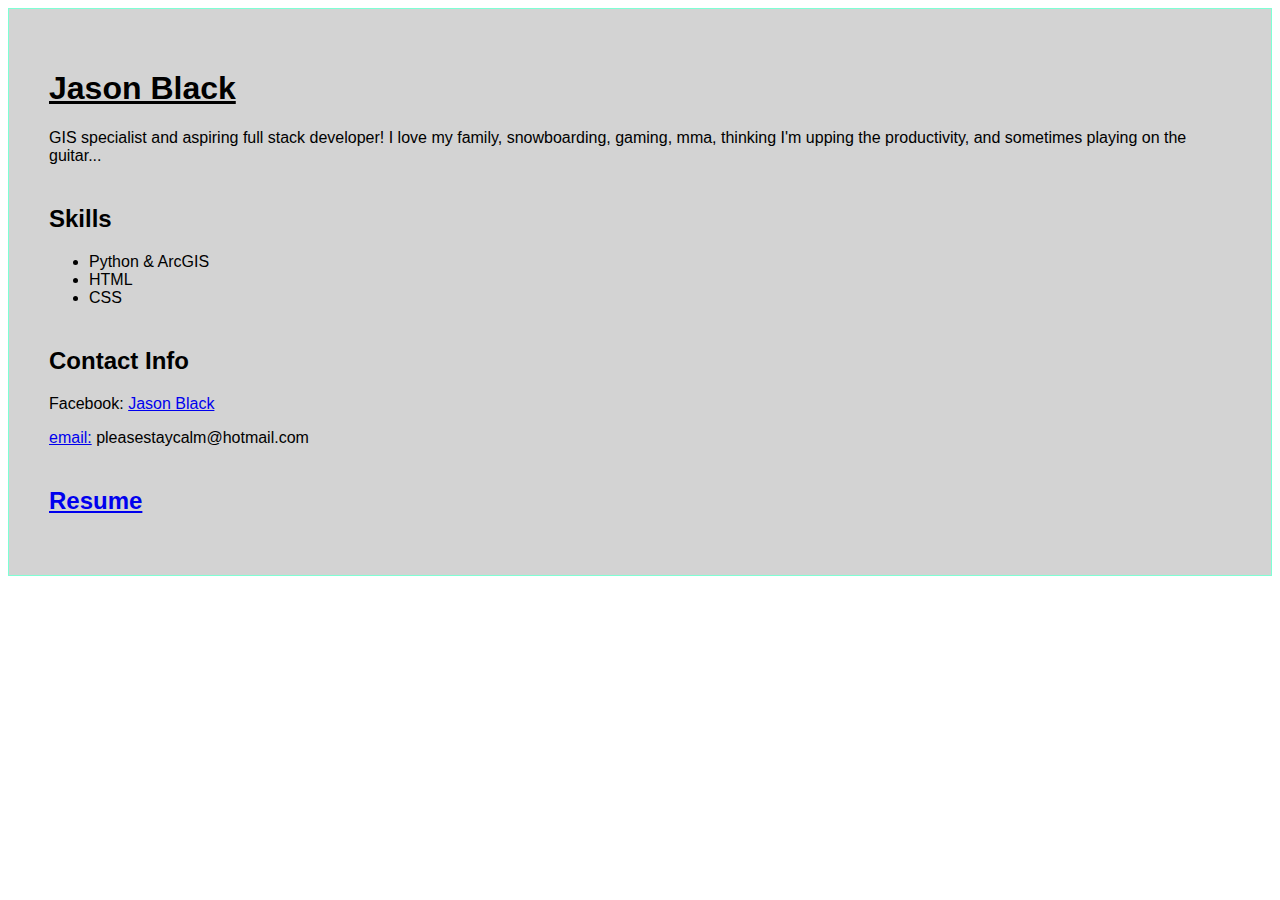
<file: index.html>
<!DOCTYPE html>
<html>
<head>
	<title>About Me (Jason Black)</title>
	<link rel="stylesheet" type="text/css" href="main.css">
</head>
<body>
<div>
  <h1>Jason Black</h1>
  <p>GIS specialist and aspiring full stack developer! I love my family, snowboarding, gaming, mma, thinking I'm upping the productivity, and sometimes playing on the guitar...</p>
  <h2 class = "header">Skills</h2>
  <ul>
    <li>Python & ArcGIS</li>
    <li>HTML</li>
    <li>CSS</li>
    <!--<li>Javascript</li>
    <li>jQuery</li>
    <li>Sublime Text</li>-->
  </ul>
  <h2 class = "header">Contact Info</h2>
  <p>Facebook: <a href="https://www.facebook.com/jason.black.9210256">Jason Black</a></p>
  <p><a href = "mailto:pleasestaycalm@hotmail.com?subject=Your Online About Me Page">email:</a> pleasestaycalm@hotmail.com</p>
  <h2 class = "header"><a target = "_blank" href="resume.html">Resume</a></h2>
</div>
</body>
</html>
</file>
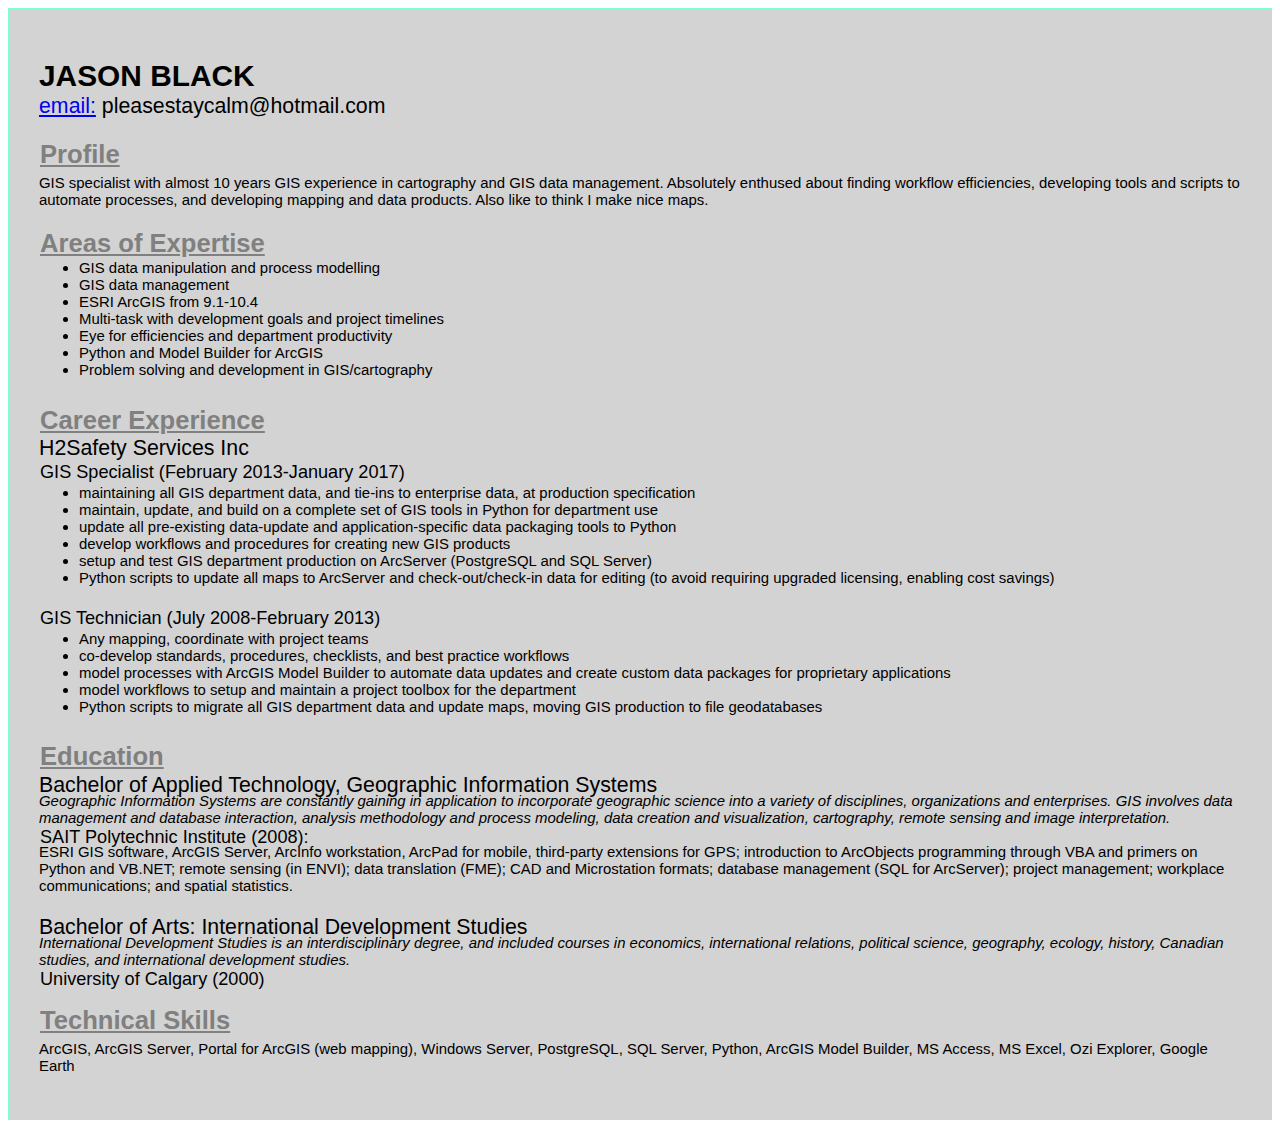
<file: resume.html>
<!DOCTYPE html>
<html>
<head>
	<title>Resume (Jason Black)</title>
	<meta name="Resume" content="Jason Black resume">
	<link rel="stylesheet" type="text/css" href="resume.css">
</head>
<body>
	<div>
		<header class = "hovercolor">
			<h1>Jason Black</h1>
			<h3>
				<address><!--16020 McKenzie Lake Way SE, Calgary, Alberta, T2Z1Y1 --><a href = "mailto:pleasestaycalm@hotmail.com?subject=Your Online Resume">email:</a> pleasestaycalm@hotmail.com</address>
				<!--<address>Home: 403-668-1712	Mobile: 403-617-0215	Email: pleasestaycalm@hotmail.com</address>-->
			</h3>
		</header>
		<p></p>
		<main>
			<section class = "hovercolor">
			<h2 class = "bottommargin">Profile</h2>
				<p>GIS specialist with almost 10 years GIS experience in cartography and GIS data management. Absolutely enthused about finding workflow efficiencies, developing tools and scripts to automate processes, and developing mapping and data products. Also like to think I make nice maps.</p>
			</section>
			<section class = "hovercolor">
			<h2>Areas of Expertise</h2>
				<ul>
					<li>GIS data manipulation and process modelling</li>
					<li>GIS data management</li>
					<li>ESRI ArcGIS from 9.1-10.4</li>
					<li>Multi-task with development goals and project timelines</li>
					<li>Eye for efficiencies and department productivity</li>
					<li>Python and Model Builder for ArcGIS</li>
					<li>Problem solving and development in GIS/cartography</li>
				</ul>
			</section>
			<section class = "hovercolor">
			<h2>Career Experience</h2>
				<h3>H2Safety Services Inc</h3>
					<h4>GIS Specialist (February 2013-January 2017)</h4>
					<ul>
						<li>maintaining all GIS department data, and tie-ins to enterprise data, at production specification</li>
						<li>maintain, update, and build on a complete set of GIS tools in Python for department use</li>
						<li>update all pre-existing data-update and application-specific data packaging tools to Python</li>
						<li>develop workflows and procedures for creating new GIS products</li>
						<li>setup and test GIS department production on ArcServer (PostgreSQL and SQL Server)</li>
						<li>Python scripts to update all maps to ArcServer and check-out/check-in data for editing (to avoid requiring upgraded licensing, enabling cost savings)</li>
					</ul>
					<h4>GIS Technician (July 2008-February 2013)</h4>
					<ul>
						<li>Any mapping, coordinate with project teams</li>
						<li>co-develop standards, procedures, checklists, and best practice workflows</li>
						<li>model processes with ArcGIS Model Builder to automate data updates and create custom data packages for proprietary applications</li>
						<li>model workflows to setup and maintain a project toolbox for the department</li>
						<li>Python scripts to migrate all GIS department data and update maps, moving GIS production to file geodatabases</li>
					</ul>
			</section>
			<section class = "hovercolor">
			<h2>Education</h2>
				<h3>Bachelor of Applied Technology, Geographic Information Systems</h3>
					<p class = "italics">Geographic Information Systems are constantly gaining in application to incorporate geographic science into a variety of disciplines, organizations and enterprises. GIS involves data management and database interaction, analysis methodology and process modeling, data creation and visualization, cartography, remote sensing and image interpretation.</p>
				<h4 class = "messabout">SAIT Polytechnic Institute (2008): </h4>
					<p>ESRI GIS software, ArcGIS Server, ArcInfo workstation, ArcPad for mobile, third-party extensions for GPS; introduction to ArcObjects programming through VBA and primers on Python and VB.NET; remote sensing (in ENVI); data translation (FME); CAD and Microstation formats; database management (SQL for ArcServer); project management; workplace communications; and spatial statistics.</p>
				<h3>Bachelor of Arts: International Development Studies</h3>
					<p class = "italics">International Development Studies is an interdisciplinary degree, and included courses in economics, international relations, political science, geography, ecology, history, Canadian studies, and international development studies.</p>
				<h4 class = "messabout">University of Calgary (2000)</h4>
					<p></p>
			</section>
			<p></p>
			<section class = "hovercolor">
			<h2 class = "bottommargin">Technical Skills</h2>
				<p>ArcGIS, ArcGIS Server, Portal for ArcGIS (web mapping), Windows Server, PostgreSQL, SQL Server, Python, ArcGIS Model Builder, MS Access, MS Excel, Ozi Explorer, Google Earth</p>
			</section>

		</main>
	</div>
</body>
</html>
</file>
<file: main.css>
.header{
  margin-top: 40px;
}
div{
  background-color: lightgrey;
  border: 1px solid aquamarine;
  padding: 40px;
  font-family: "arial";
h1{
  text-decoration: underline;
}
</file>
<file: resume.css>
.hovercolor{
  padding: 5px;
  margin: -5px;
}
.italics{
  font-style: italic;
  margin-top: -6px;
}
.bottommargin{
  margin-bottom: -10px;
}
.topmargin{
  margin-top: 40px;
}
.messabout{
	margin-top: -14px;
}
*{
  font: 16pt arial;
}
h1{
  font-size: 140%;
  font-weight:bold;
  margin-bottom: -20px;
  text-transform: uppercase;
}

div{
  background-color: lightgrey;
  border: 1px solid aquamarine;
  padding: 30px;
}

h2{
  margin: 1px;
  font-size: 120%;
  font-weight:bold;
  margin-bottom: -20px;
  color: grey;
  text-decoration: underline;
}
p,li{
  font-size: 70%;
}
h3{
  font-size: 100%;
  margin-bottom: 0px;
}
h4{
  margin: 1px;
  margin-bottom: -20px;
  font-size: 85%;
}
section.hovercolor:hover{
  background-color: lightblue;
}
header.hovercolor:hover{
  background-color: lightgreen;
}
</file>
